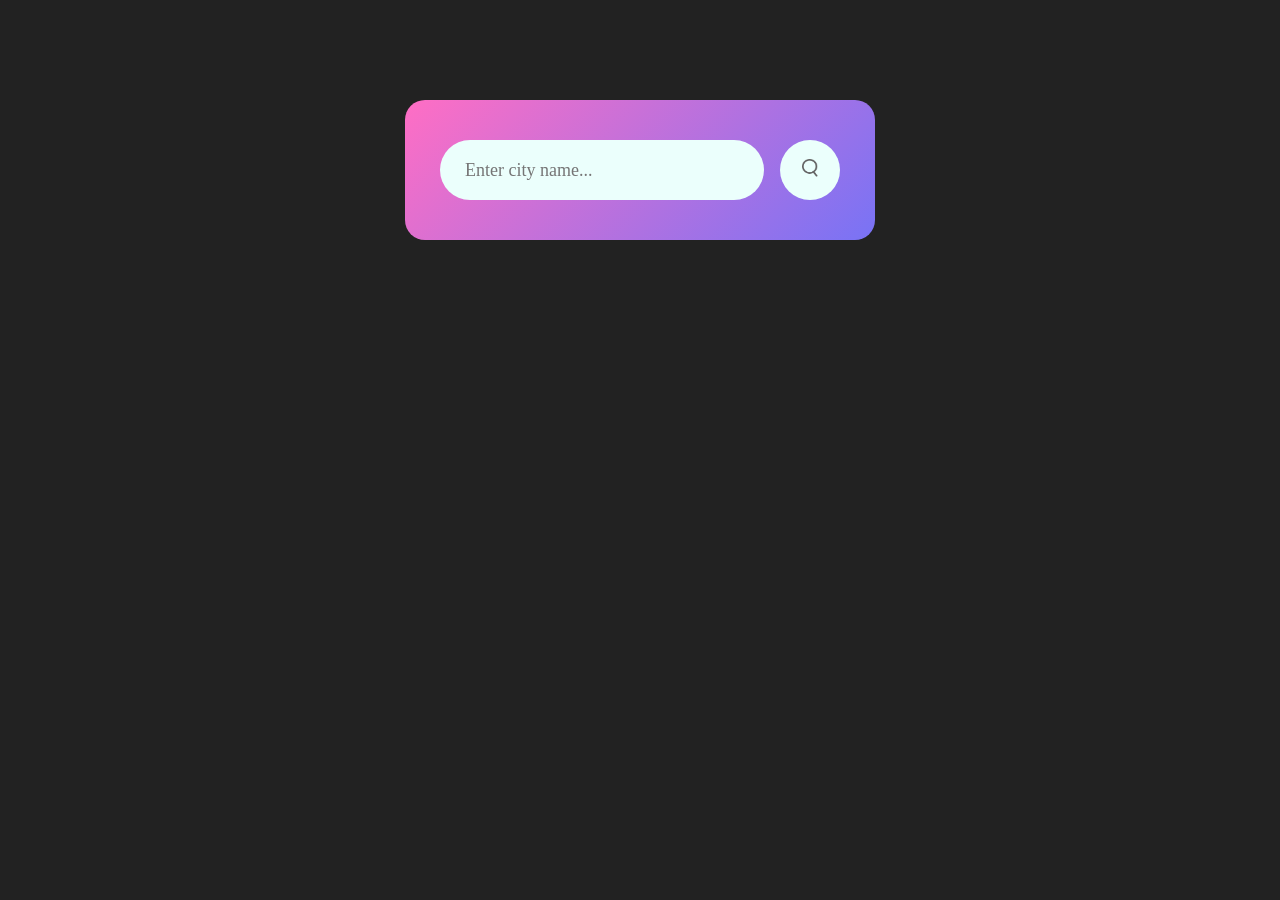
<file: frontend/index.html>
<!DOCTYPE html>
<html lang="en">
<head>
    <meta charset="UTF-8">
    <meta name="viewport" content="width=device-width, initial-scale=1.0">
    <title>ClimaCast</title>
    <link rel="stylesheet" href="style.css"> 
</head>
<body>
  
<div class="card">
    <div class="search">
        <input type="text" placeholder="Enter city name..." 
        spellcheck="false">
        <button><img src="images/search.png"></button>
    </div>
    <div class="error">
        <p>Invalid city name!</p>
    </div>
    <div class="weather">
        <img src="images/rain.png" class="weather-icon">
        <h1 class="temp">22°C</h1>
        <h2 class="city">Baku</h2>
        <div class="details">
            <div class="col">
                <img src="images/humidity.png">
                <div>
                    <p class="humidity">50%</p>
                    <p>Humidity</p>
                </div>
            </div>
           <div class="col">
                <img src="images/wind.png">
                <div>
                    <p class="wind">15 km/h</p>
                    <p>Wind Speed</p>
                </div>               
            </div>
        </div>
    </div>
</div>

<script>

const apiUrl = "http://localhost:3000/weather?city=";

const searchBox = document.querySelector(".search input");
const searchBtn = document.querySelector(".search button");
const weatherIcon = document.querySelector(".weather-icon");

async function checkWeather(city) {
    console.log('Requesting weather for city:', city);
  try {
    const response = await fetch(apiUrl + city);
    const data = await response.json();

    console.log('Backend Response:', data);

    if (response.status === 404) {
      document.querySelector(".error").style.display = "block";
      document.querySelector(".weather").style.display = "none";
    } else {
      document.querySelector(".city").innerHTML = data.name;
      document.querySelector(".temp").innerHTML = Math.round(data.main.temp) + "°C";
      document.querySelector(".humidity").innerHTML = data.main.humidity + "%";
      document.querySelector(".wind").innerHTML = data.wind.speed + "km/h";

      if (data.weather[0].main === "Clouds") {
        weatherIcon.src = "images/clouds.png";
      } else if (data.weather[0].main === "Clear") {
        weatherIcon.src = "images/clear.png";
      } else if (data.weather[0].main === "Rain") {
        weatherIcon.src = "images/rain.png";
      } else if (data.weather[0].main === "Drizzle") {
        weatherIcon.src = "images/drizzle.png";
      } else if (data.weather[0].main === "Mist") {
        weatherIcon.src = "images/mist.png";
      }

      document.querySelector(".weather").style.display = "block";
      document.querySelector(".error").style.display = "none";
    }
  } catch (error) {
    console.error("Error fetching weather data:", error);
    document.querySelector(".error").style.display = "block";
    document.querySelector(".weather").style.display = "none";
  }

  if (data.error) {
        console.error('Error from backend:', data.error);
        // Update your frontend UI to display an error message
    } else {
        // Process the weather data and update your UI
    }
}



searchBtn.addEventListener("click", () => {
  checkWeather(searchBox.value);
});



</script>

</body>
</html>
</file>
<file: frontend/style.css>
* {
    margin: 0;
    padding: 0;
    font-family: 'Poppins', 'sans-serif';
    box-sizing: border-box;
}

body {
    background: #222;
}

.card {
    width: 90%;
    max-width: 470px;
    background: linear-gradient(135deg, #ff6ec4, #7873f5);
    color: #fff;
    margin: 100px auto 0;
    border-radius: 20px;
    padding: 40px 35px;
    text-align: center;
}

.search {
    width: 100%;
    display: flex;
    align-items: center;
    justify-content: space-between;
}

.search input {
    border: 0;
    outline: 0;
    background: #ebfffc;
    color: #555;
    padding: 10px 25px;
    height: 60px;
    border-radius: 30px;
    flex: 1;
    margin-right: 16px;
    font-size: 18px;
}

.search button {
    border: 0;
    outline: 0;
    background: #ebfffc;
    border-radius: 50%;
    width: 60px;
    height: 60px;
    cursor: pointer;
}

.search button img {
    width: 16px;
}


.weather-icon {
    width: 170px;
    margin-top: 30px;
}

.weather h1 {
    font-size: 80px;
    font-weight: 500;
}

.weather h2 {
    font-size: 45px;
    font-weight: 400;
    margin-top: -10px;
}

.details {
    display: flex;
    align-items: center;
    justify-content: space-between;
    padding: 0 20px;
    margin-top: 50px;
}

.col {
    display: flex;
    align-items: center;
    text-align: left;
}

.col img {
    width: 40px;
    margin-right: 10px;
}

.humidty, .wind {
    font-size: 28px;
    margin-top: -6px;
}

.weather {
    display: none;
}

.error {
    text-align: left;
    margin: 10px;
    font-size: 14px;
    margin-top: 10px;
    display: none;
}
</file>
